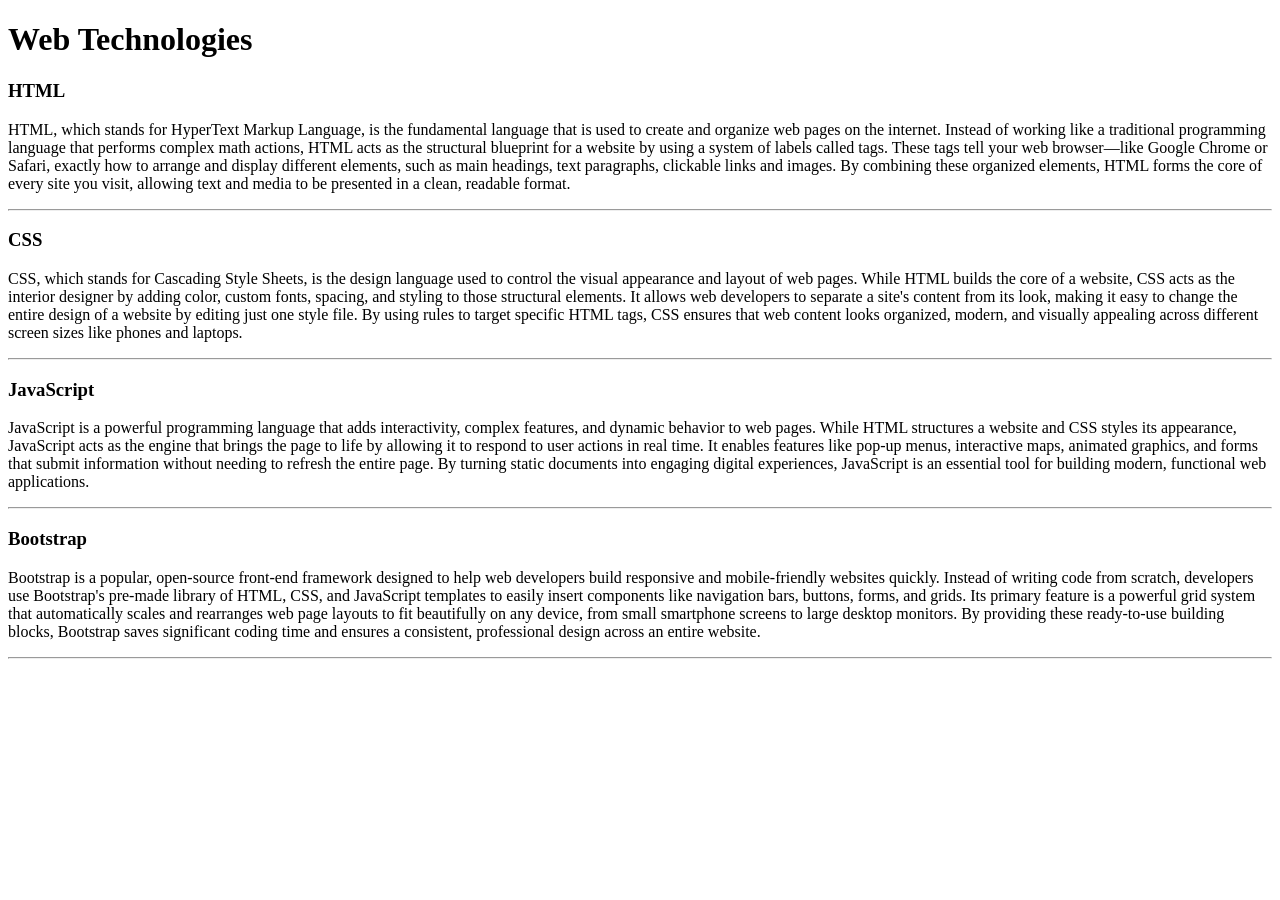
<file: WebDev 26-27/WebDev_Unit1/WDLesson1_1Practical/index.html>
<!DOCTYPE html>
<!-- Lesson 1:How do we display text on a web page?
     Resources 
      https://www.w3schools.com/html/html_intro.asp
      https://www.w3schools.com/tags/tag_hr.asp
      https://www.w3schools.com/tags/tag_hn.asp
      https://www.w3schools.com/tags/tag_p.asp
-->

<html>
  <head>
    <!-- Challenge 1: Change the title of the page to Web Technologies -->
    <title>Web Technologies</title>
  </head>
  <body>
    <!-- Challenge 2: Create a heading, h1 for Web Technologies -->
    <h1>Web Technologies</h1>
     
    <!-- Challenge 3: Create a heading, h3 for HTML -->
    <h3>HTML</h3>

    <!-- Challenge 4: Create a paragraph explaining what is HTML. At least 3 sentences. -->
    <p>HTML, which stands for HyperText Markup Language, is the fundamental language that is used to create and organize web pages on the internet. Instead of working like a traditional programming language that performs complex math actions, HTML acts as the structural blueprint for a website by using a system of labels called tags. These tags tell your web browser—like Google Chrome or Safari, exactly how to arrange and display different elements, such as main headings, text paragraphs, clickable links and images. By combining these organized elements, HTML forms the core of every site you visit, allowing text and media to be presented in a clean, readable format.
    </p>

    <!-- Challenge 4a: Insert a horizontal rule, hr -->
    <hr>
    
    <!-- Challenge 5: Create a heading, h3 for CSS -->
    <h3>CSS</h3>

    <!-- Challenge 6: Create a paragraph explaining what is CSS.  At least 3 sentences. -->
    <p>CSS, which stands for Cascading Style Sheets, is the design language used to control the visual appearance and layout of web pages. While HTML builds the core of a website, CSS acts as the interior designer by adding color, custom fonts, spacing, and styling to those structural elements. It allows web developers to separate a site's content from its look, making it easy to change the entire design of a website by editing just one style file. By using rules to target specific HTML tags, CSS ensures that web content looks organized, modern, and visually appealing across different screen sizes like phones and laptops.
    </p>

    <!-- Challenge 6a: Insert a horizontal rule, hr -->
    <hr>

    <!-- Challenge 7: Create a heading, h3 for JavaScript -->
    <h3>JavaScript</h3>

    <!-- Challenge 8: Create a paragraph explaining what is JavaScript.  At least 3 sentences. -->
    <p>JavaScript is a powerful programming language that adds interactivity, complex features, and dynamic behavior to web pages. While HTML structures a website and CSS styles its appearance, JavaScript acts as the engine that brings the page to life by allowing it to respond to user actions in real time. It enables features like pop-up menus, interactive maps, animated graphics, and forms that submit information without needing to refresh the entire page. By turning static documents into engaging digital experiences, JavaScript is an essential tool for building modern, functional web applications.
    </p>

    <!-- Challenge 8a: Insert a horizontal rule, hr -->
    <hr>
    
    <!-- Challenge Bonus: Similar to the concepts above add one more web technology using a heading and paragraph.  Here are some suggestions of concepts: JQuery, Bootstrap, AFrame -->
    <h3>Bootstrap</h3>

    <p>Bootstrap is a popular, open-source front-end framework designed to help web developers build responsive and mobile-friendly websites quickly. Instead of writing code from scratch, developers use Bootstrap's pre-made library of HTML, CSS, and JavaScript templates to easily insert components like navigation bars, buttons, forms, and grids. Its primary feature is a powerful grid system that automatically scales and rearranges web page layouts to fit beautifully on any device, from small smartphone screens to large desktop monitors. By providing these ready-to-use building blocks, Bootstrap saves significant coding time and ensures a consistent, professional design across an entire website.
    </p>

    <hr>
  </body>
</html>
</file>
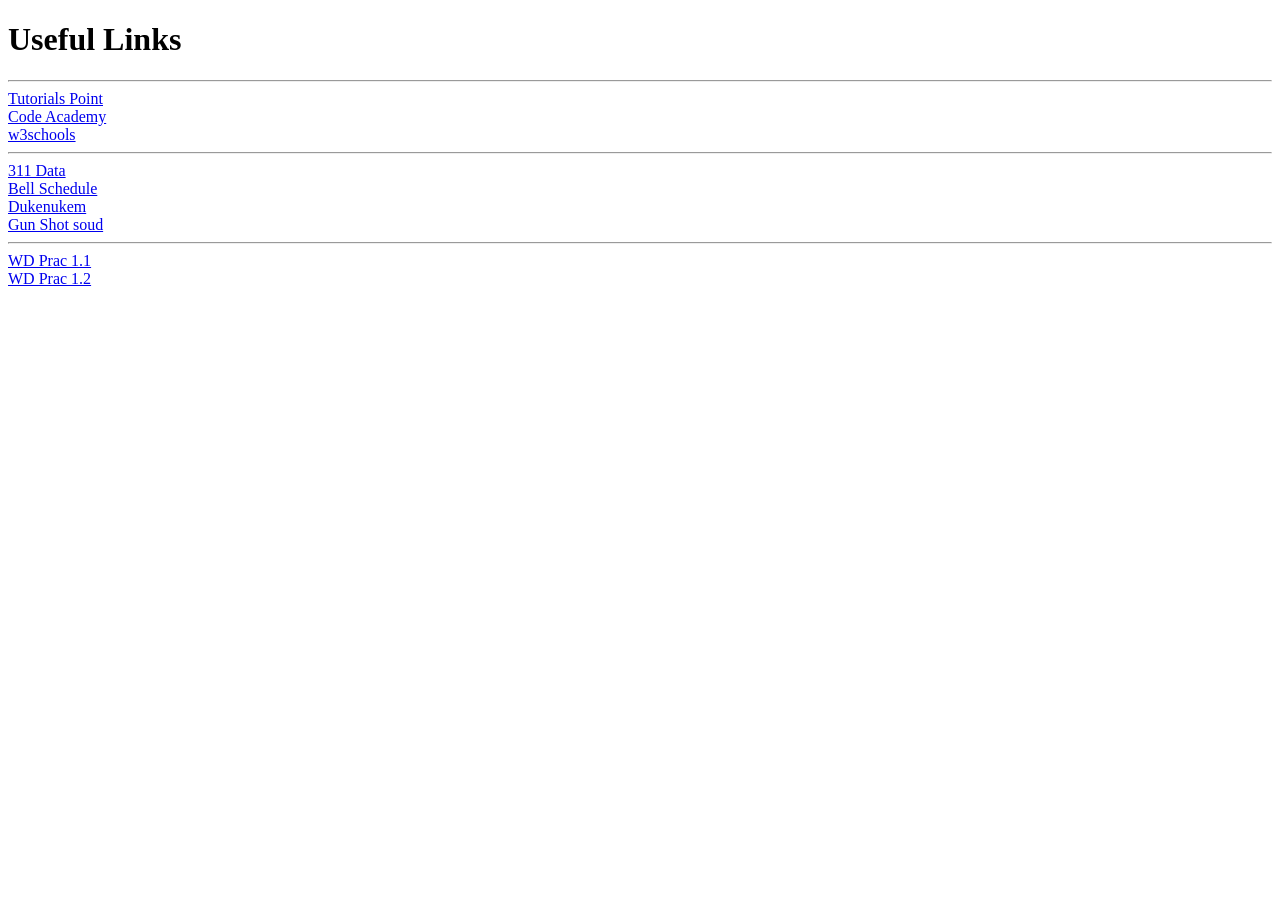
<file: WebDev 26-27/WebDev_Unit1/WDLesson1_3Practical/index.html>
<!DOCTYPE html>
<!-- Lesson 3: How do we hyperlink resources?
<!-- Resources 
      https://www.w3schools.com/html/html_links.asp
      https://www.w3schools.com/tags/tag_a.asp
-->

<html>
  <head>
    <title>Exploring Links</title>
  </head>
  <body>
    <!-- Example of a link to a website 
        <a href="http://www.baysidehighschool.org/"> w3schools </a> 
    -->
    <!-- Challenge 1: Add a heading for "Useful Links". -->
      <h1>Useful Links</h1>
    <!-- Challenge 2: Add a horizontal rule underneath. -->
      <hr>
    <!-- Challenge 3: Create a link to https://www.tutorialspoint.com/ -->
      <a href="https://www.tutorialspoint.com">Tutorials Point</a>
    <!-- Challenge 4: Add a break to skip down to the next line -->
      <br>
    <!-- Challenge 5: Create a link to https://www.codecademy.com/ -->
      <a href="https://www.codecademy.com">Code Academy</a>
    <!-- Challenge 6: Add a break to skip down to the next line -->
      <br>
    <!-- Challenge 7: Create a link to https://www.w3schools.com/ -->
      <a href="https://www.w3schools.com">w3schools</a>
    <!-- Challenge 8: Add a horizontal rule and break -->
      <hr>
    <!-- Example of link to an internal sources 
      <a href="resources/dukenukem.jpg"> Duke Nukem </a> <br>
    -->
    <!-- Challenge 9: Create links for the rest of the items located in resources -->
      <a href="resources/311Data.js">311 Data</a>
      <br>
      <a href="resources/BellSchedule.pdf">Bell Schedule</a>
      <br>
      <a href="resources/dukenukem.jpg">Dukenukem</a>
      <br>
      <a href="resources/GUN.WAV">Gun Shot soud</a>
      <hr>
    <!-- Challenge Bonus: Create links to your Lesson 1 and Lesson 2 Activities.  Hint: Use the same link that you posted in Google Classroom for the submission of each Lesson Activity -->
      <a href="https://github.com/janicey8/WebDev/blob/main/WebDev%2026-27/WebDev_Unit1/WDLesson1_2Practical/index.html">WD Prac 1.1</a>
      <br>
      <a href="https://github.com/janicey8/WebDev/blob/main/WebDev%2026-27/WebDev_Unit1/WDLesson1_1Practical/index.html">WD Prac 1.2</a>
  </body>
</html>
</file>
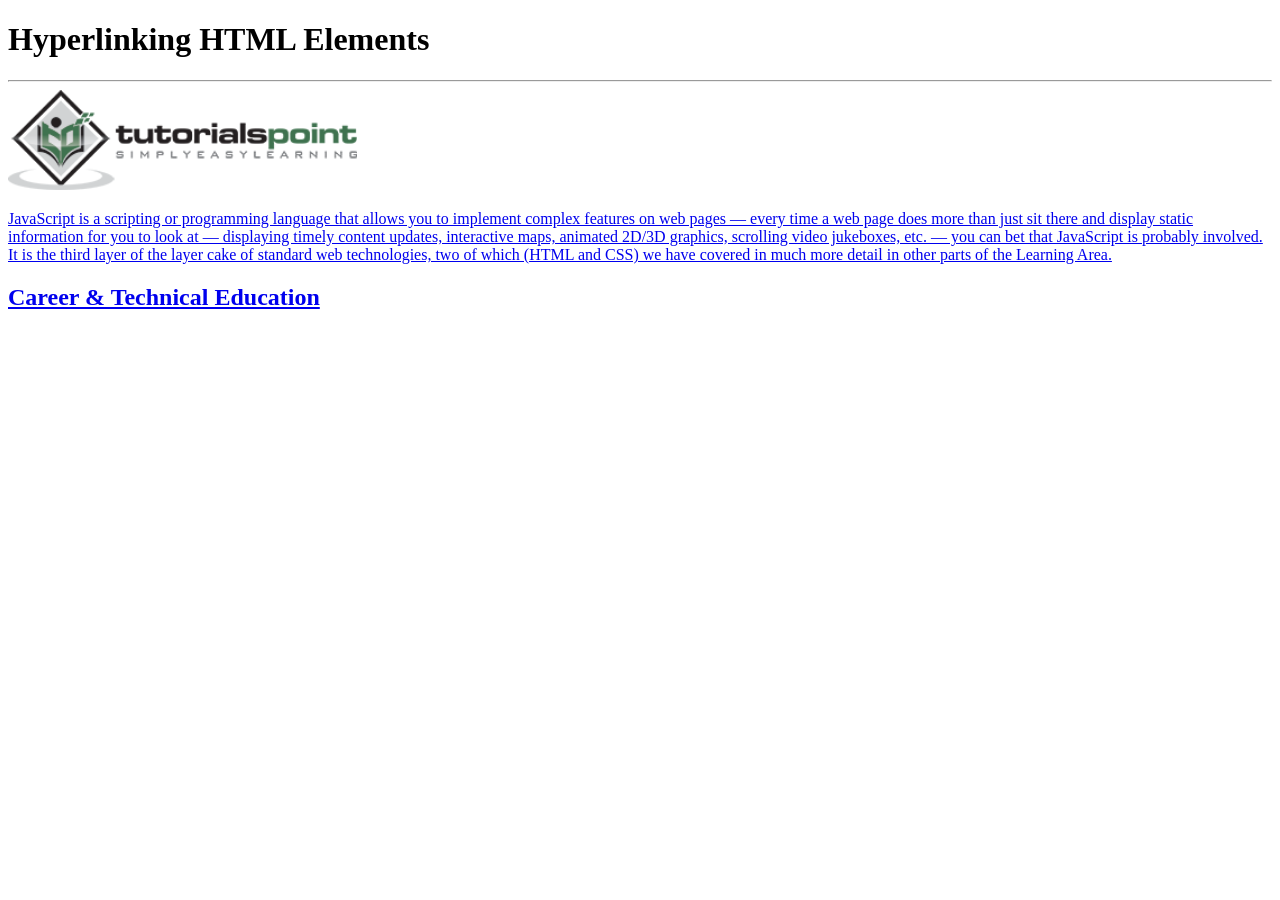
<file: WebDev 26-27/WebDev_Unit1/WDLesson1_4Practical/index.html>
<!DOCTYPE html>
<!-- WD Lesson 1.4: How can we make HTML Elements into hyperlinks? -->
<!-- Resources 
      https://www.w3schools.com/html/html_links.asp
      https://www.w3schools.com/tags/tag_a.asp
-->

<html>
  <head>
    <title>Exploring Links II</title>
  </head>
  <body>
    <!-- Example of an HTML Element as a link to a website that opens in a new tab
    <a href="https://www.w3schools.com/" target="_blank"> 
      <img src="w3schools.jpg" height="100">
    </a>
    --> 
    <!-- Challenge 1: Add a heading with "Hyperlinking HTML Elements" followed by a horizontal rule-->
    <h1>Hyperlinking HTML Elements</h1>
    <hr>

    <!-- Challenge 2: Add the image for tutorialpoints that is stored locally and make it
     a hyperlink to  https://www.tutorialspoint.com/ that will open in a new tab -->
    <a href="https://www.tutorialspoint.com/" target="_blank">
      <img src="tutorialpoint.png" height="100">
    </a>

    <!-- Challenge 3: Add a paragraph describing JavaScript and make the paragraph a hyperlink to 
     https://javascript.info/ that will open in the SAME tab.-->
    <a href="https://javascript.info/" target="_blank">
      <p>JavaScript is a scripting or programming language that allows you to implement complex features on web pages — every time a web page does more than just sit there and display static information for you to look at — displaying timely content updates, interactive maps, animated 2D/3D graphics, scrolling video jukeboxes, etc. — you can bet that JavaScript is probably involved. It is the third layer of the layer cake of standard web technologies, two of which (HTML and CSS) we have covered in much more detail in other parts of the Learning Area.</p>
    </a>

    <!-- Challenge 4: Add an <h2> for "Career & Technical Education" and make the heading a hyperlink to 
      the cte.html file which is stored internally in the folder.  
      Note: You can link to other web pages.  This is how websites are created! -->
    <a href="cte.html" target="_blank">
      <h2>Career & Technical Education</h2>
    </a>

    <!-- Challenge Bonus:  Complete all the challenges located in cte.html.  
     Note: Click on cte.html to open the html file and start editing. -->
  </body>
</html>
</file>
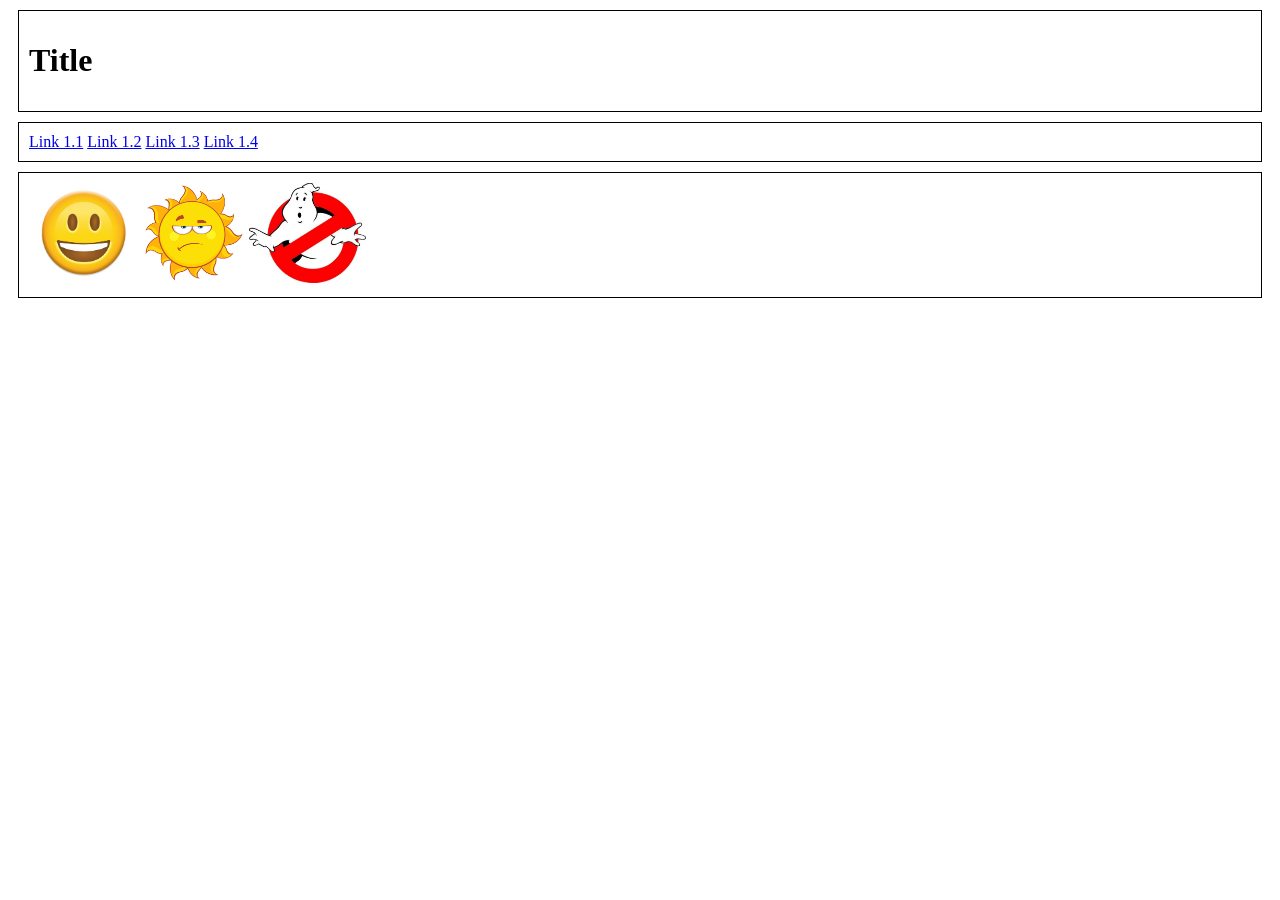
<file: WebDev 26-27/WebDev_Unit1/WDLesson1_5Practical/index.html>
<!DOCTYPE html>
<!-- WD Lesson 1.5: How can we group elements on a page? -->
<!-- Resources 
      https://www.w3schools.com/html/html_blocks.asp
-->
<html>
  <head>
    <title>Exploring Containers</title>
    <link href="style.css" rel="stylesheet" type="text/css" />
  </head>
  <body>
    <!-- Challenge 1: Add the necessary containers to create each of the section shown in WDLesson1_5PracticalDiagram.png -->

    <!-- Challenge 2: Within each container created, add the HTML elements specified in WDLesson1_5PracticalDiagram.png
         Note: Images for the last container are stored in the images folder.  Make the images the same height -->

    <div>
      <h1>Title</h1>
    </div>

    <div>
      <a href="https://janicey8.github.io/WebDev//WebDev%2026-27/WebDev_Unit1/WDLesson1_1Practical/index.html">Link 1.1</a>
      <a href="https://janicey8.github.io/WebDev/WebDev%2026-27/WebDev_Unit1/WDLesson1_2Practical/index.html">Link 1.2</a>
      <a href="https://janicey8.github.io/WebDev/WebDev%2026-27/WebDev_Unit1/WDLesson1_3Practical/index.html">Link 1.3</a>
      <a href="https://janicey8.github.io/WebDev/WebDev%2026-27/WebDev_Unit1/WDLesson1_4Practical/">Link 1.4</a>
    </div>

    <div>
      <img src="images/face.jpg" witdth="100" height="100">
      <img src="images/sun.jpg" witdth="100" height="100">
      <img src="images/sign.jpg" witdth="100" height="100">
    </div>

  </body>
</html>
</file>
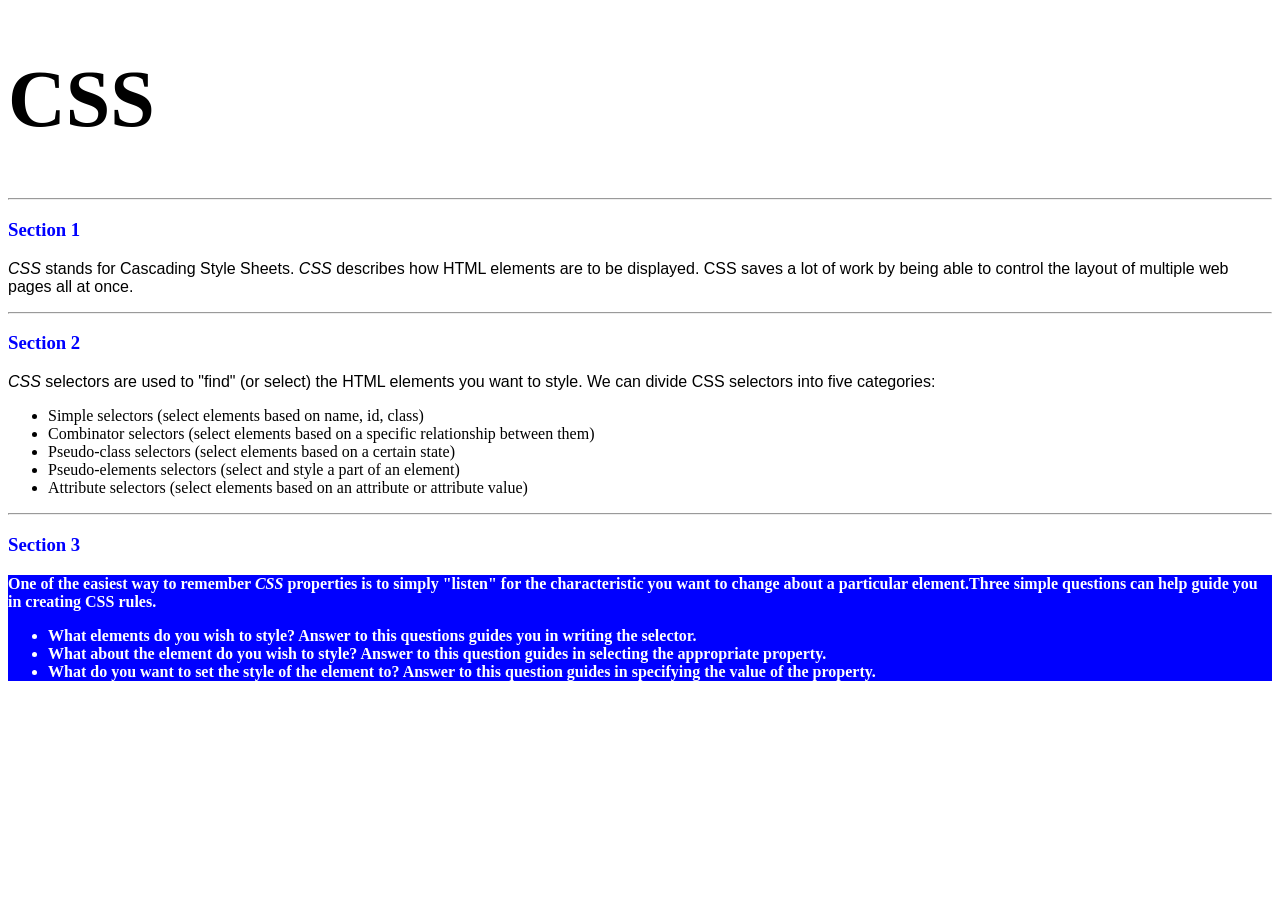
<file: WebDev 26-27/WebDev_Unit2/WDLesson2_1Practical/index.html>
<!DOCTYPE html>
<!-- WD Lesson 2.1: What is CSS? -->
<!-- Resources 
      https://www.w3schools.com/css/css_intro.asp
-->
<html>
  <head>
    <title>Edxploring CSS</title>
    <link href="style.css" rel="stylesheet" type="text/css" />
  </head>
  <body>
    <!-- All Challenges are in style.css -->
    <h1> CSS </h1>
    <hr>
    <h3>Section 1</h3>
    <p><span>CSS</span> stands for Cascading Style Sheets. <span>CSS</span> describes how HTML elements are to be displayed. CSS saves a lot of work by being able to control the layout of multiple web pages all at once.
    </p>
    <hr>
    <h3>Section 2</h3>
    <p>
      <span>CSS</span> selectors are used to "find" (or select) the HTML elements you want to style. We can divide CSS selectors into five categories:
        <ul>
          <li>Simple selectors (select elements based on name, id, class)</li>
          <li>Combinator selectors (select elements based on a specific relationship between them)</li>
          <li>Pseudo-class selectors (select elements based on a certain state)</li>
          <li>Pseudo-elements selectors (select and style a part of an element)</li>
          <li>Attribute selectors (select elements based on an attribute or attribute value)</li>
        </ul>
    </p>
    <hr>
    <h3>Section 3</h3>
    <div>
      One of the easiest way to remember <span>CSS</span> properties is to simply "listen" for the characteristic you want to change about a particular element.Three simple questions can help guide you in creating CSS rules.
        <ul>
          <li>What elements do you wish to style?  Answer to this questions guides you in writing the selector.</li>
          <li>What about the element do you wish to style?  Answer to this question guides in selecting the appropriate property.</li>
          <li>What do you want to set the style of the element to?  Answer to this question guides in specifying the value of the property.</li>
        </ul>
    </div>
  </body>
</html>
</file>
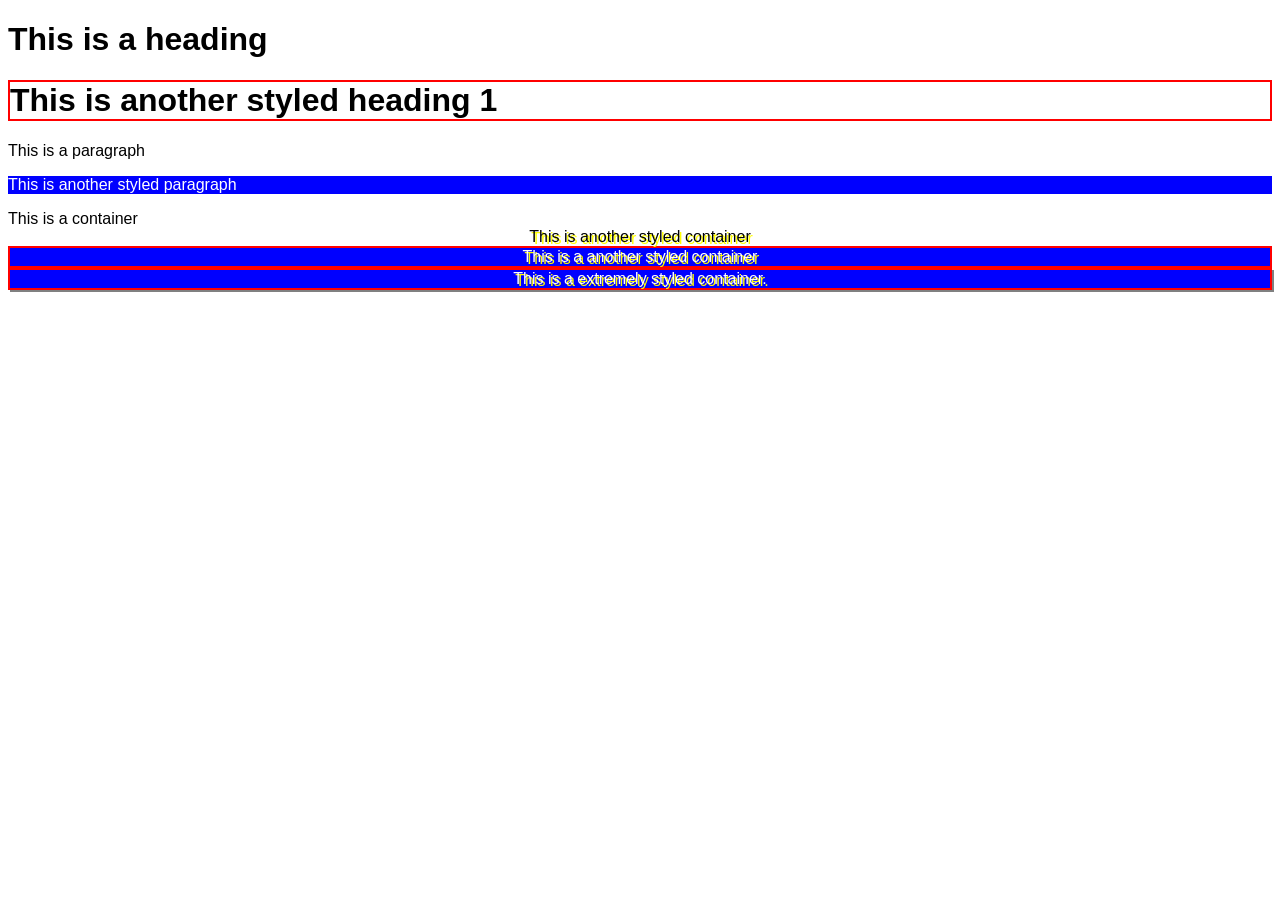
<file: WebDev 26-27/WebDev_Unit2/WDLesson2_2Practical/index.html>
<!DOCTYPE html>
<!-- WD Lesson 2.2: How do we style groups of elements?-->
<!-- Resources 
      https://www.w3schools.com/css/default.asp 
      https://www.w3schools.com/css/css_selectors.asp 
-->
<html>
  <head>
    <title>Exploring Class Selectors</title>
    <link href="style.css" rel="stylesheet" type="text/css" />
  </head>
  <body>
    
    <h1>This is a heading</h1>
    <!-- Challenge 1: Create another heading 1 with the text "This is another styled heading 1."
         Add a class of "highlight" to the heading 1
    -->
    <h1 class="highlight">This is another styled heading 1</h1>

    <p> This is a paragraph </p>
    <!-- Challenge 2: Create another paragraph with the text "This is another styled paragraph."
         Add a class of "info" to the paragraph
    -->
    <p class="info">This is another styled paragraph</p>

    <div> This is a container </div>
    <!-- Challenge 3: Create another container with the text "This is another styled container."
         Add a class of "special" to the container
    -->
    <div class="special">This is another styled container</div>
    <!-- Challenge 4: Give the container below a class of info, highlight and special-->
    <div class="info highlight special"> This is a another styled container </div>

    <!-- Challenge Bonus: Give the container below a class of info, highlight, special and shadow-->
    <div class="info highlight special shadow"> This is a extremely styled container. </div>

    <!-- All other Challenges are in style.css -->
  </body>
</html>
</file>
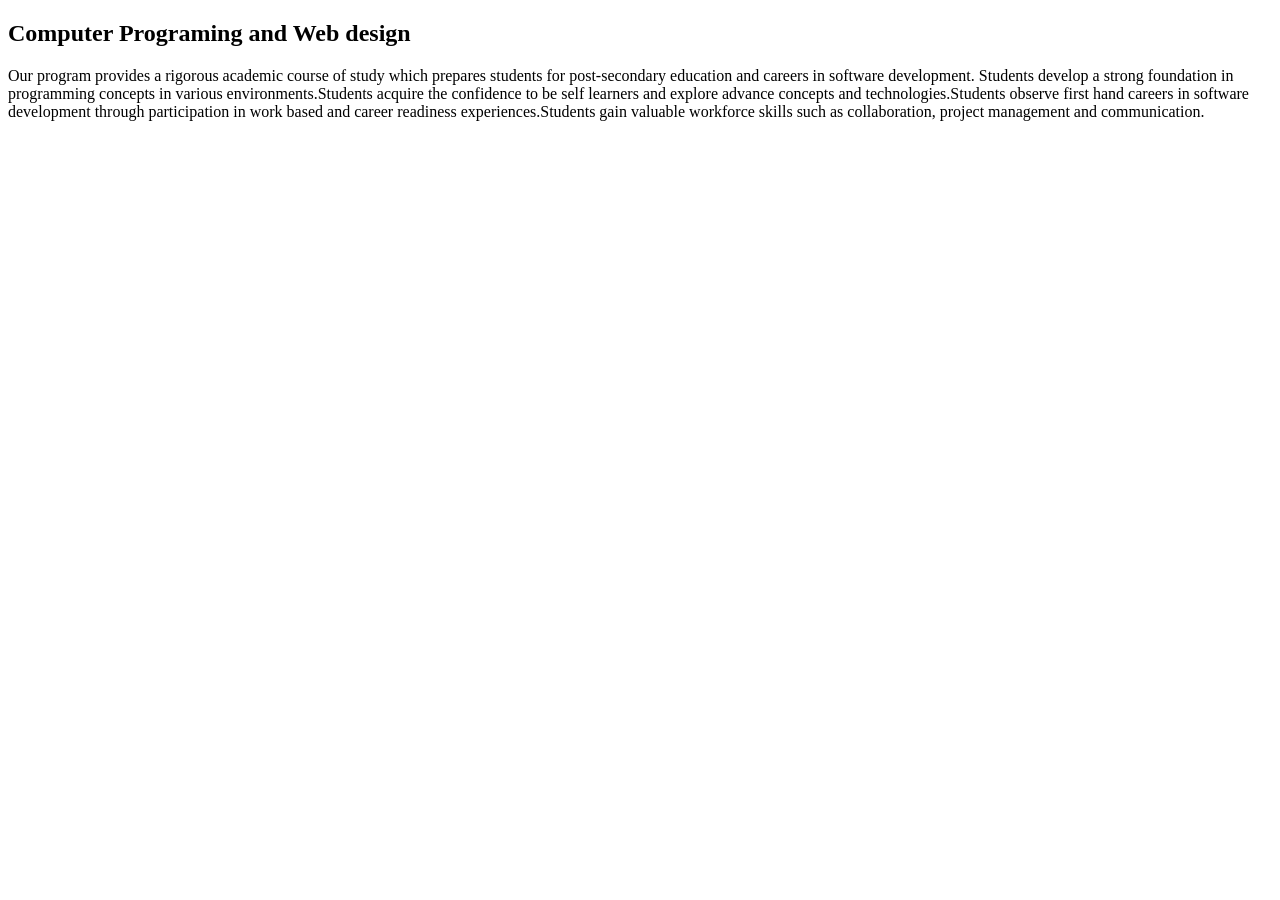
<file: WebDev 26-27/WebDev_Unit1/WDLesson1_4Practical/cte.html>
<!DOCTYPE html>
<html>
  <head>
    <title>Computer Programming and Web Design</title>
  </head>
  <body>
    <!-- Challenge Bonus 1: Add a heading for Computer Programming and Web Design -->
     <h2>Computer Programing and Web design</h2>

    <!-- Challenge Bonus 2: Add an image for Bayside High School and make image a link 
     to https://rcastro2.github.io/CPWDCTE/ -->
     <a href="https://rcastro2.github.io/CPWDCTE/" target="_blank"
      <img src="https://imagescdn.homes.com/i2/DR3rh3ZAFGmxdce_vrcZB-VfI1qR7cPIq11ixKmzhCY/117/bayside-high-school-bayside-ny-2-schoolphoto.jpg?p=1">
     </a>

     <!-- Challenge Bonus 3: Add a paragraph describing the Computer Programming and Web Design CTE.
      Hint: Visit the website from Challenge Bonus 2 to learn more about the program. -->
     <p>Our program provides a rigorous academic course of study which prepares students for post-secondary education and careers in software development. Students develop a strong foundation in programming concepts in various environments.Students acquire the confidence to be self learners and explore advance concepts and technologies.Students observe first hand careers in software development through participation in work based and career readiness experiences.Students gain valuable workforce skills such as collaboration, project management and communication.</p>


  </body>
</html>
</file>
<file: WebDev 26-27/WebDev_Unit1/WDLesson1_5Practical/style.css>
div, span{
    border:1px solid black;
    padding:10px;
    margin:10px;
}
</file>
<file: WebDev 26-27/WebDev_Unit2/WDLesson2_1Practical/style.css>
/* Comments in CSS are created like this. Notice the slash asterisk at the beginning and end */


/* Basic Structure of a CSS rule
selector{
  property: value;
}
*/


/* Challenge 1: Change color of the text for all the headings size 3 to blue */
h3{
  color:blue;
}

/* Challenge 2: Change the size for the font for all headings size 1 to 60pt */
h1{
  font-size:60pt;
}
      
/* Challenge 3: Change the style of the font for all spans to italic */
span{
  font-style: italic;
}

/* Challenge 4: Change the family of font being used for all paragraphs to "Arial" */
p{
  font-family:Arial;
}

/* Challenge 5: Change the family of font being used for all lists to "Comic Sans MS".  What element creates a list? */
ol{
  font-family:"Comic Sans MS"
}

ul{
  font-family:"Comic Sans MS"
}


/* Chalenge 6: Change the background color of the div to blue, color of the text to white and the weight of the font to bold.*/
div{
  background-color:blue;
  color:white;
  font-weight:bold;
}
      
/* Hint:  You can specify several CSS rules for one element by separating the rules with semi-colons. Look at some examples on w3schools */
</file>
<file: WebDev 26-27/WebDev_Unit2/WDLesson2_2Practical/style.css>
/* Basic Structure of a CSS rule using classes

.class{
  property: value;
}
*/

/* Challenge 5: Change the family of all elements to Arial */
*{
  font-family:Arial;
}

/* Challenge 6: Change the background color to blue, the color of the text to white for all elements 
with a class of "info" */
.info{
  background-color:blue;
  color:white;
}

/* Challenge 7: Add a border of 2px solid red for all elements with a class of "highlight" */
.highlight{
  border: 2px solid red;
}

/* Challenge 8: Align the text in the center and drop a shadow on the text of 2px 2px yellow  for 
all elements with a class of "special"
*/
.special{
  text-align:center;
  text-shadow: 2px 2px yellow;
}

/* Challenge Bonus: Create a CSS rule for a class named "shadow".  
Apply a shadow to the box around the elements that is 2px 2px  gray. */ 
.shadow{
  box-shadow:2px 2px gray;
}
</file>
